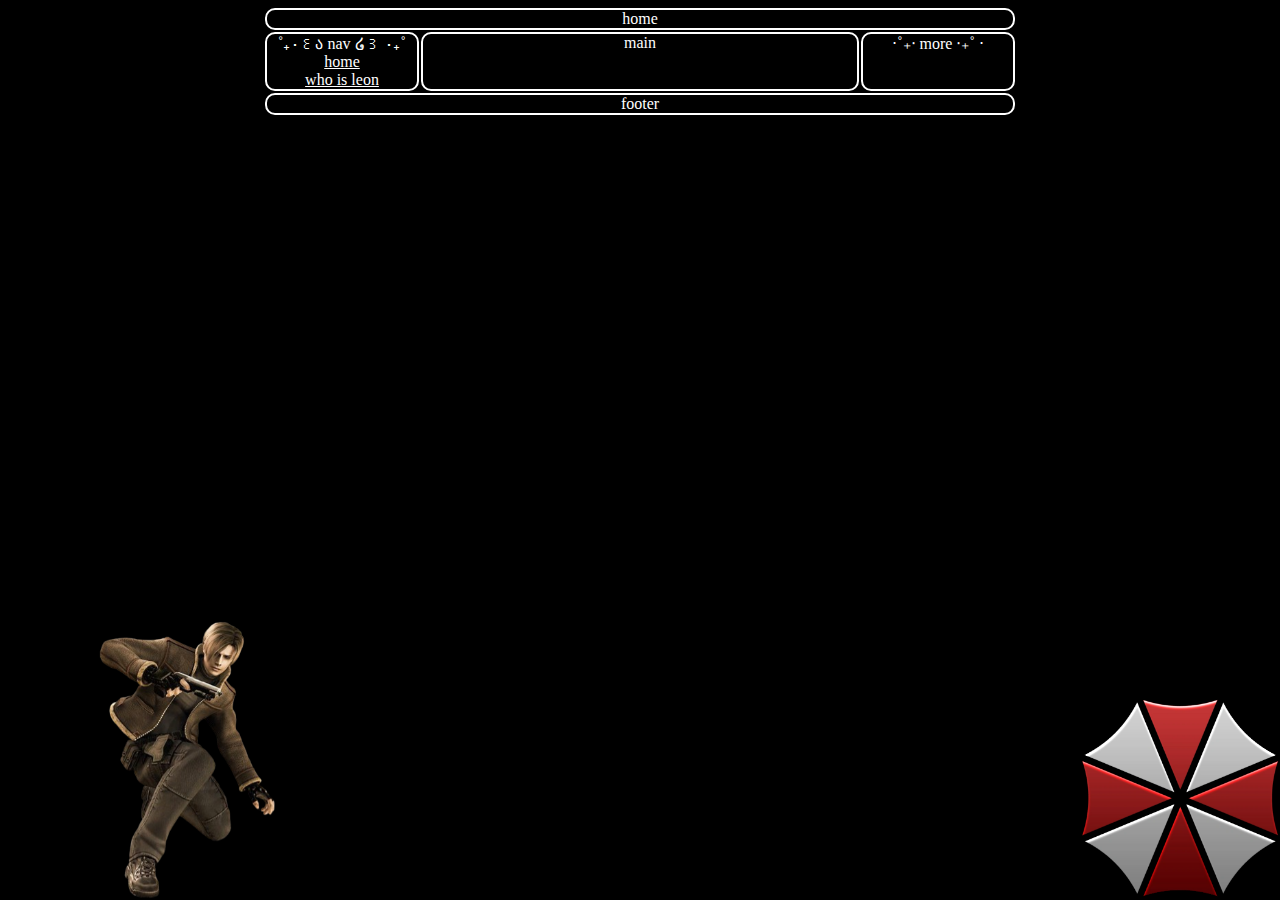
<file: index.html>
<!DOCTYPE html>
<html>
  <head>
    <title>hii</title>
    <link rel="stylesheet" href="style.css">
    <link rel="icon" type="image/x-icon" href="leonfav.ico">
  </head>
  <body>
    <center><div class="container1">
      <div class="header">home</div>
      <div class="nav">
        ˚₊‧꒰ა nav ໒꒱ ‧₊˚
        <a href="index.html">home</a><br>
        <a href="wil.html">who is leon</a>
      </div>
      <div class="main">main</div>
      <div class="more">⋅˚₊‧ more ‧₊˚ ⋅</div>
      <div class="footer">footer</div>
    </div>
    </center>
    <img class="umbrella" src="umbrellalogo.webp">
    <img class="leonleftpng" src="leonpng.png">
  </body>
</html>
</file>
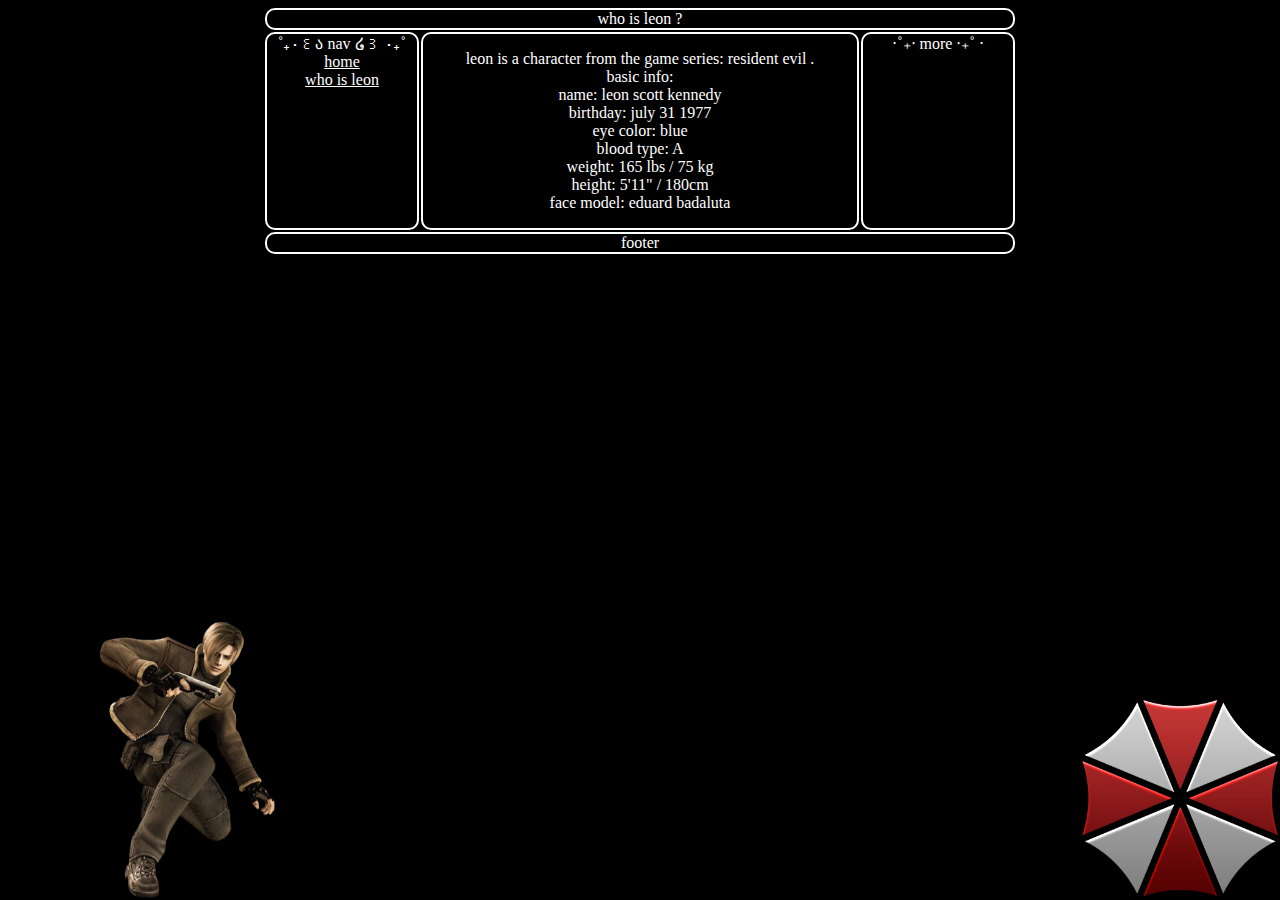
<file: wil.html>
<!DOCTYPE html>
<html>
  <head>
    <title>hii</title>
    <link rel="stylesheet" href="style.css">
    <link rel="icon" type="image/x-icon" href="leonnn.ico">
  </head>
  <body>
    <center><div class="container1">
      <div class="header">who is leon ?</div>
      <div class="nav">
        ˚₊‧꒰ა nav ໒꒱ ‧₊˚
          <a href="index.html">home</a><br>
          <a href="wil.html">who is leon</a>
      </div>
      <div class="main">
        <p>
        leon is a character from the game series: resident evil .<br>
        basic info:<br>
        name: leon scott kennedy<br>
        birthday: july 31 1977<br>
        eye color: blue<br>
        blood type: A<br>
        weight: 165 lbs / 75 kg<br>
        height: 5'11" / 180cm<br>
        face model: eduard badaluta
        </p>
      </div>
      <div class="more">⋅˚₊‧ more ‧₊˚ ⋅</div>
      <div class="footer">footer</div>
    </div>
    </center>
    <img class="umbrella" src="umbrellalogo.webp">
    <img class="leonleftpng" src="leonpng.png">
  </body>
</html>
</file>
<file: style.css>
html{
cursor: url(leoncursor.cur), auto;
}

body{
font-family: ms gothic;
color: white;
background: black;
}

a{
color: white;
}

a:hover{
color: #8c1b1a;
}

.umbrella{
width: 200px;
position: fixed;
bottom: 0px;
right: 0px;
}

.umbrella:hover{
width: 300px;
}

.leonleftpng{
width: 400px;
position: fixed;
bottom: 0px;
left: 0px;
}

.leonleftpng:hover{
width: 500px;
}

.container1{
width: 750px;
display: grid;
grid-gap: 2px;
grid-template-columns: auto 1fr;
grid-template-areas: 
  "header header header" "nav main more" "footer footer footer";
justify-content: center;
}

.header{
text-align: center;
grid-area: header;
border: solid 2px;
border-color: white;
border-radius: 10px;
}

.nav{
width: 150px;
text-align: center;
grid-area: nav;
border: solid 2px;
border-color: white;
border-radius: 10px;
}

.main{
text-align: center;
grid-area: main;
border: solid 2px;
border-color: white;
border-radius: 10px;
}

.more{
width: 150px;
text-align: center;
grid-area: more;
border: solid 2px;
border-color: white;
border-radius: 10px;
}

.footer{
text-align: center;
grid-area: footer;
border: solid 2px;
border-color: white;
border-radius: 10px;
}
</file>
